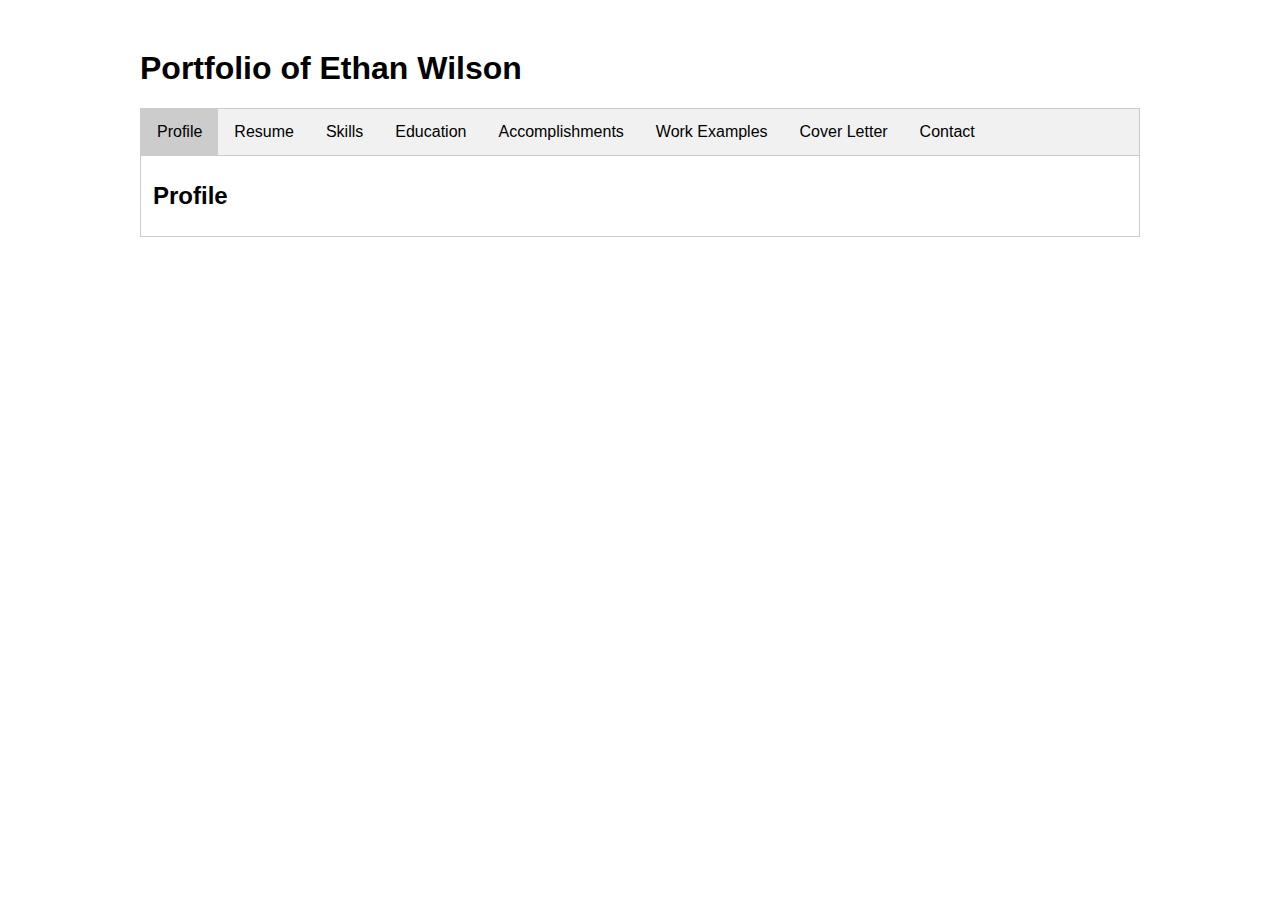
<file: index.html>
<!DOCTYPE html>
<html xmlns="http://www.w3.org/1999/xhtml" lang="en" xml:lang="en">
<head>
    <meta charset="utf-8">
    <meta http-equiv="X-UA-Compatible" content="IE=edge,chrome=1">
    <title>Ethan Wilson</title>
    <meta name="description" content="Your Description">
    <meta name="keywords" content="Your, Key, Words">
    <meta name="author" content="Your Name">
    <meta name="viewport" content="width=device-width, initial-scale=1">
    <link rel="stylesheet" href="assets/style/studentportfolio.css">
</head>

<body>
    <div id="container">
        <h1>Portfolio of Ethan Wilson</h1>

        <div class="tab">
            <button class="tablinks" onclick="openTab(event, 'Home')" id="defaultOpen">Profile</button>
            <button class="tablinks" onclick="openTab(event, 'Resume')">Resume</button>
            <button class="tablinks" onclick="openTab(event, 'Skills')">Skills</button>
            <button class="tablinks" onclick="openTab(event, 'Education')">Education</button>
            <button class="tablinks" onclick="openTab(event, 'Accomplishments')">Accomplishments</button>
            <button class="tablinks" onclick="openRedirect('workexamples.html')">Work Examples</button>
            <button class="tablinks" onclick="openTab(event, 'CoverLetter')">Cover Letter</button>
            <button class="tablinks" onclick="openTab(event, 'Contact')">Contact</button>
        </div>

        <!-- Begin Home Section -->
        <div id="Home" class="tabcontent">
              <h2>Profile</h2>
        </div>

        <!-- Begin Skills Section -->
        <div id="Skills" class="tabcontent">
            <h2>Skills</h2>
        </div>

        <div id="Education" class="tabcontent">
          <h2>Education</h2>
        </div>

        <div id="Accomplishments" class="tabcontent">
            <h2>Accomplishments</h2>
        </div>

        <!-- Begin Skills Section -->
        <div id="Resume" class="tabcontent">
            <h2>Resume</h2>
        </div>

        <div id="CoverLetter" class="tabcontent">
            <h2>Letter of Introduction</h2>
        </div>

        <div id="Contact" class="tabcontent">
            <h2>Contact Me</h2>
        </div>
</div>
<script type="text/javascript" src="assets/scripts/index.js"></script>
</body>
</html>
</file>
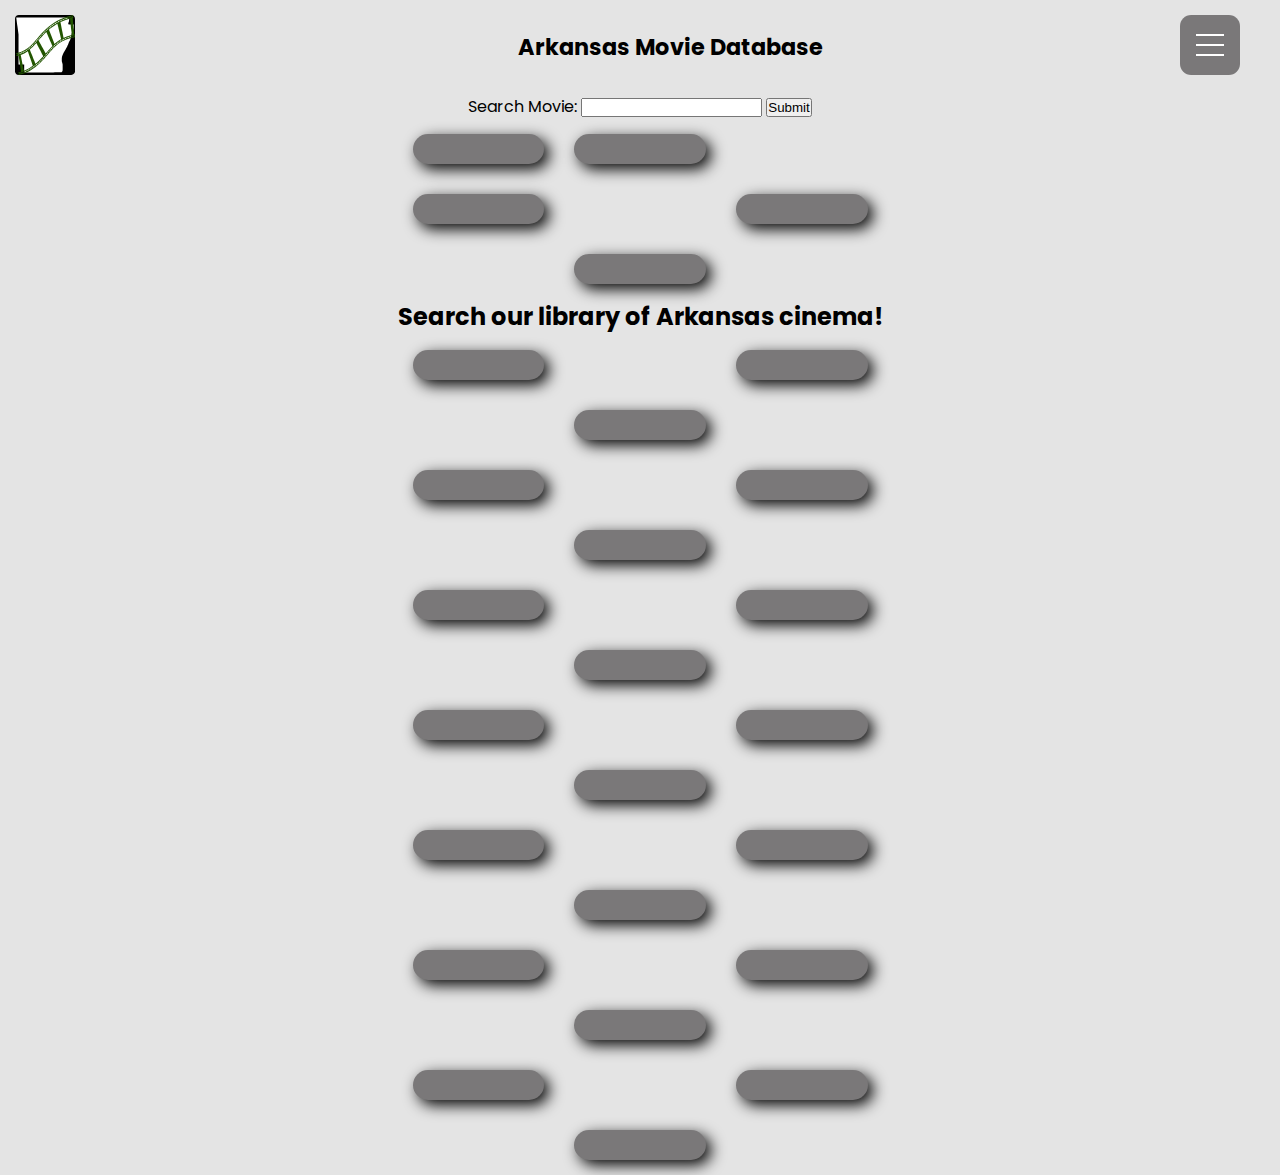
<file: capstone/index.html>
<!DOCTYPE html>
<html lang="en">
  <head>
    <meta charset="utf-8">
    <meta name="keywords" content="movie, database, arkansas, cinema">
    <meta name="description" content="Database of Arkansas Cinema">
    <meta name="author" content="Ethan Wilson">
    <meta name="viewport" content="width=device-width, initial-scale=1.0">
    <link rel="stylesheet" href="assets/style/style.css">
    <script src="assets/scripts/index.js"></script>
    <script src="https://ajax.googleapis.com/ajax/libs/jquery/3.4.1/jquery.min.js"></script>
    <title>experimental</title>
  </head>
  <body>
    <header>
      <a href="index.html"><img src="assets/images/logo.svg" alt="logo"></a>
      <h1>Arkansas Movie Database</h1>
      <!--  <a href="#"><img src="assets/images/hamburger.svg" alt="hamburger menu"></a> -->

      <div class="menu-wrap">
        <input type="checkbox" class="toggler">
        <div class="hamburger"><div></div></div>
        <div class="menu">
          <div>
            <div>
              <ul>
                <li><a href="index.html">Home</a></li>
                <li><a href="about.html">About</a></li>
                <li><a href="contact.html">Contact</a></li>
              </ul>
            </div>
          </div>
        </div>
      </div>


    </header>
    <div class="wrapper">
      <div id="search_area">
        <label for="search">Search Movie:</label>
        <input type="text" id="search" name="search" value="">
        <input type="button" onclick="search()" value="Submit">
      </div>
      <div id="results">
        <h2>Search our library of Arkansas cinema!</h2>
        <div id="url1"></div>
        <div id="title0"></div>
        <img id="image0">
        <div id="title1"></div>
        <img id="image1">
        <div id="title2"></div>
        <img id="image2">
        <div id="title3"></div>
        <img id="image3">
        <div id="title4"></div>
        <img id="image4">
        <div id="title5"></div>
        <img id="image5">
        <div id="title6"></div>
        <img id="image6">
        <div id="title7"></div>
        <img id="image7">
        <div id="title8"></div>
        <img id="image8">
        <div id="title9"></div>
        <img id="image9">
        <div id="title10"></div>
        <img id="image10">
        <div id="title11"></div>
        <img id="image11">
        <div id="title12"></div>
        <img id="image12">
        <div id="title13"></div>
        <img id="image13">
        <div id="title14"></div>
        <img id="image14">
        <div id="title15"></div>
        <img id="image15">
        <div id="title16"></div>
        <img id="image16">
        <div id="title17"></div>
        <img id="image17">
        <div id="title18"></div>
        <img id="image18">
        <div id="title19"></div>
        <img id="image19">
        <div id="title20"></div>
        <img id="image20">
        <div id="title21"></div>
        <img id="image21">
        <div id="title22"></div>
        <img id="image22">
        <div id="title23"></div>
        <img id="image23">
        <div id="title24"></div>
        <img id="image24">

      </div>
    </div>
  </body>
</html>
</file>
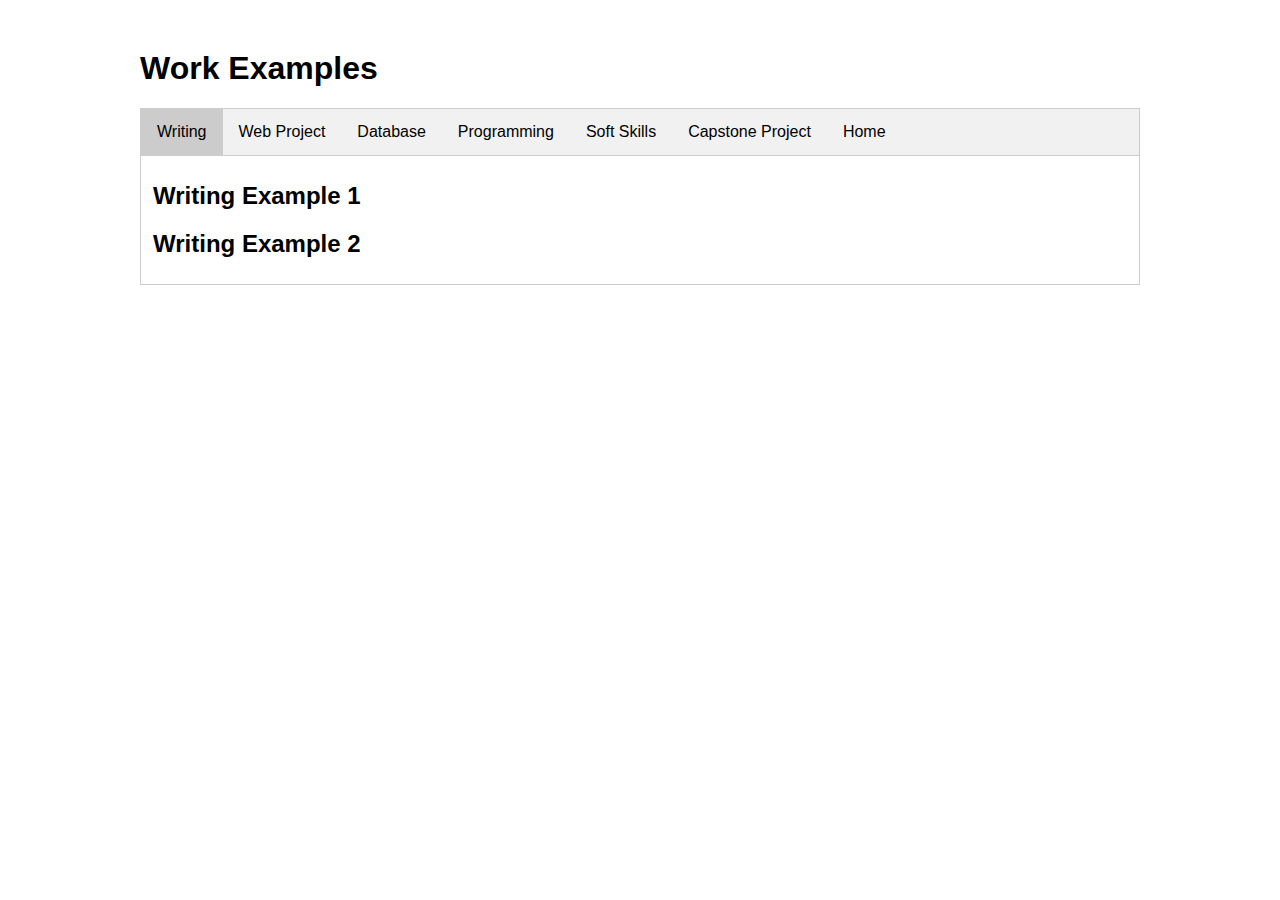
<file: workexamples.html>
<!DOCTYPE html>
<html xmlns="http://www.w3.org/1999/xhtml" lang="en" xml:lang="en">
<head>
    <meta charset="utf-8">
    <meta http-equiv="X-UA-Compatible" content="IE=edge,chrome=1">
    <title>Your Title</title>
    <meta name="description" content="Your Description">
    <meta name="keywords" content="Your, Key, Words">
    <meta name="author" content="Your Name">
    <meta name="viewport" content="width=device-width, initial-scale=1">
    <link rel="stylesheet" href="assets/style/studentportfolio.css">
</head>

<body>
    <div id="container">
        <h1>Work Examples</h1>

        <div class="tab">
            <button class="tablinks" onclick="openTab(event, 'Writing')" id="defaultOpen">Writing</button>
            <button class="tablinks" onclick="openTab(event, 'WebProject')">Web Project</button>
            <button class="tablinks" onclick="openTab(event, 'Database')">Database</button>
            <button class="tablinks" onclick="openTab(event, 'Programming')">Programming</button>
            <button class="tablinks" onclick="openTab(event, 'SoftSkills')">Soft Skills</button>
            <button class="tablinks" onclick="openRedirect('./capstone/capstone.html')">Capstone Project</button>
            <button class="tablinks" onclick="openRedirect('index.html')">Home</button>
        </div>

        <div id="Writing" class="tabcontent">
              <h2>Writing Example 1</h2>
              <h2>Writing Example 2</h2>
        </div>

        <div id="WebProject" class="tabcontent">
              <h2>Web Project 1</h2>
              <h2>Web Project 2</h2>
        </div>

        <div id="Database" class="tabcontent">
              <h2>Database Project 1</h2>
              <h2>Database Project 2</h2>
        </div>

        <div id="Programming" class="tabcontent">
              <h2>Programming Project 1</h2>
              <h2>Programming Project 2</h2>
        </div>

        <div id="SoftSkills" class="tabcontent">
              <h2>Soft Skills Project 1</h2>
        </div>

        <div id="Capstone" class="tabcontent">
              <h2>Capstone Project</h2>
        </div>

    </div>
<script type="text/javascript" src="assets/scripts/index.js"></script>
<script src="http://ajax.googleapis.com/ajax/libs/jquery/1.11.2/jquery.min.js"></script>
</body>
</html>
</file>
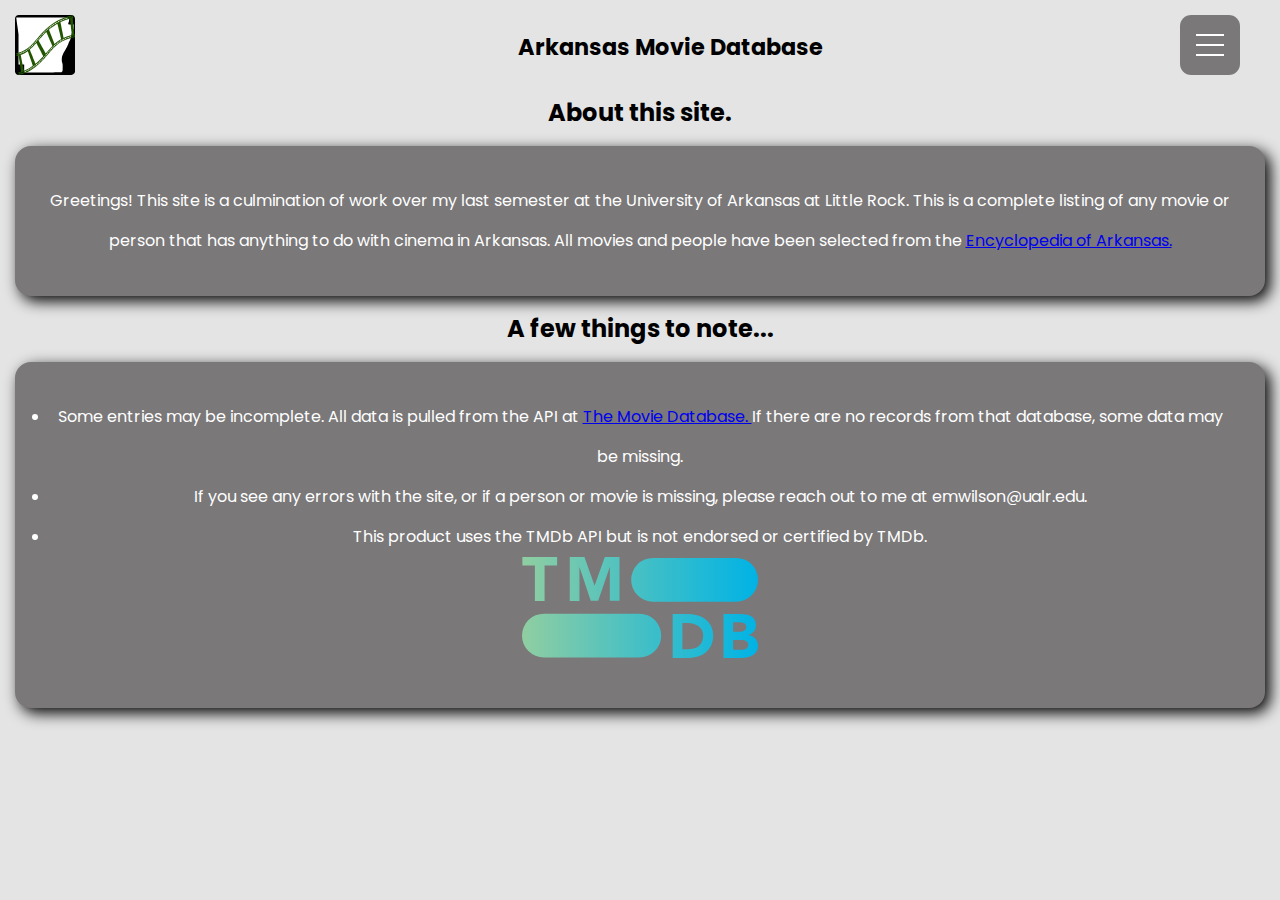
<file: capstone/about.html>
<!DOCTYPE html>
<html lang="en">
  <head>
    <meta charset="utf-8">
    <meta name="keywords" content="movie, database, arkansas, cinema">
    <meta name="description" content="Database of Arkansas Cinema">
    <meta name="author" content="Ethan Wilson">
    <meta name="viewport" content="width=device-width, initial-scale=1.0">
    <link rel="stylesheet" href="assets/style/style.css">
    <title>Arkansas Movie Database</title>
  </head>
  <body>

    <header>
      <a href="capstone.html"><img src="assets/images/logo.svg" alt="logo"></a>
      <h1>Arkansas Movie Database</h1>
      <div class="menu-wrap">
        <input type="checkbox" class="toggler">
        <div class="hamburger"><div></div></div>
        <div class="menu">
          <div>
            <div>
              <ul>
                <li><a href="capstone.html">All Movies</a></li>
                <li><a href="allActors.html">All Actors/Directors</a></li>
                <li><a href="about.html">About</a></li>
                <li><a href="../index.html">Back to Portfolio</a></li>
              </ul>
            </div>
          </div>
        </div>
      </div>
    </header>

    <div class="wrapper">
      <h2> About this site. </h2>
        <p id="aboutSection">
          Greetings! This site is a culmination of work over my last semester at
          the University of Arkansas at Little Rock. This is a complete listing
          of any movie or person that has anything to do with cinema in Arkansas.
          All movies and people have been selected from the <a href=
          "https://encyclopediaofarkansas.net/"> Encyclopedia of Arkansas. </a>
        </p>
      <h2> A few things to note... </h2>
          <ul id="aboutList">
            <li>Some entries may be incomplete. All data is pulled from the API at
              <a href="https://www.themoviedb.org/"> The Movie Database. </a>
              If there are no records from that database, some data may be missing.
            </li>
            <li>
              If you see any errors with the site, or if a person or movie is missing,
              please reach out to me at emwilson@ualr.edu.
            </li>
            <li id="attribution">
              <p>This product uses the TMDb API but is not endorsed or certified by TMDb.</p>
              <a href='https://www.themoviedb.org/'><img src=
              'assets/images/tmdb_logo.svg' alt='The Movie Database'></a>
            </li>
          </ul>
    </div>
  </body>
</html>
</file>
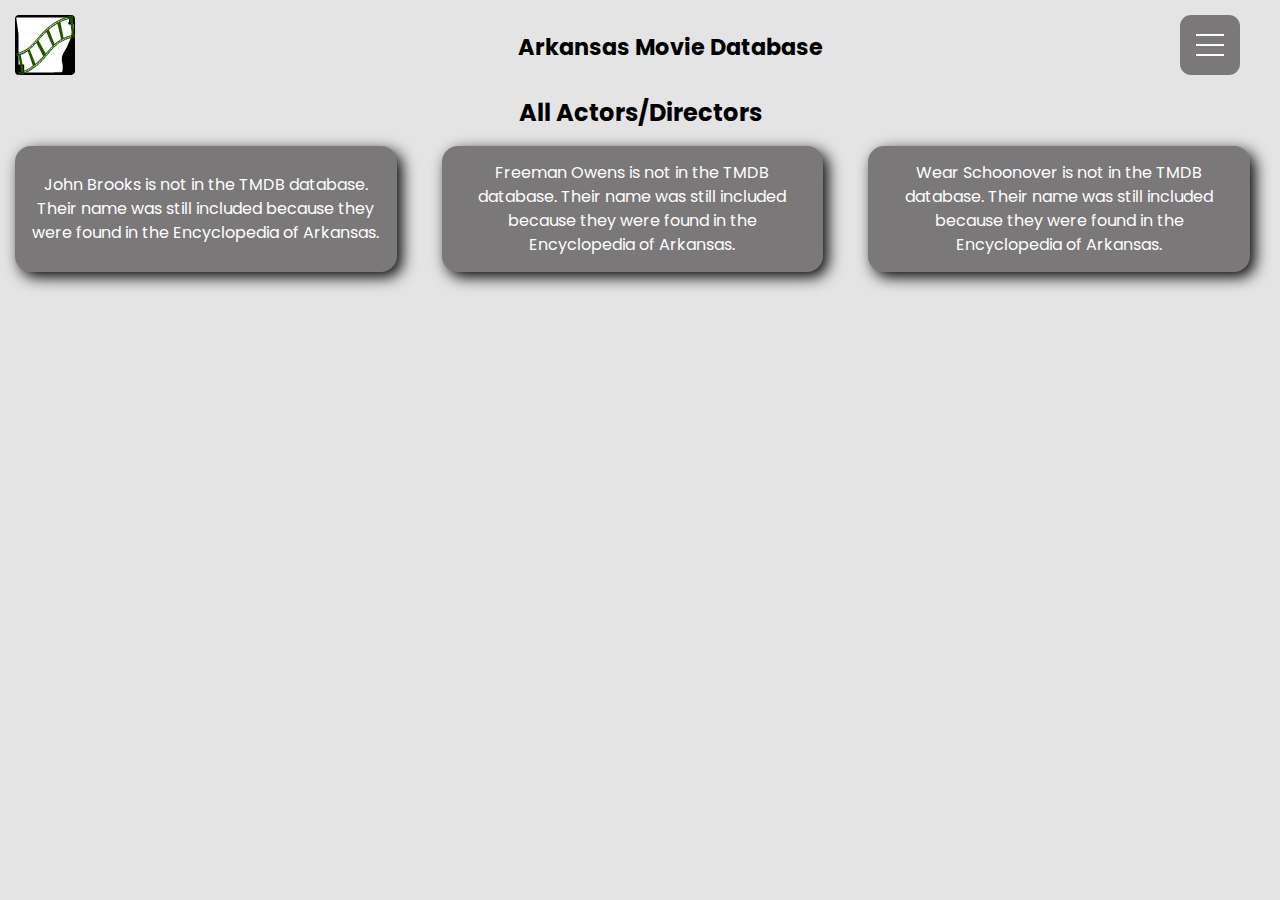
<file: capstone/allActors.html>
<!DOCTYPE html>
<html lang="en">
  <head>
    <meta charset="utf-8">
    <meta name="keywords" content="movie, database, arkansas, cinema">
    <meta name="description" content="Database of Arkansas Cinema">
    <meta name="author" content="Ethan Wilson">
    <meta name="viewport" content="width=device-width, initial-scale=1.0">
    <link rel="stylesheet" href="assets/style/style.css">
    <script src="assets/scripts/allActors.js" defer></script>
    <title>Arkansas Movie Database</title>
  </head>
  <body>

    <header>
      <a href="capstone.html"><img src="assets/images/logo.svg" alt="logo"></a>
      <h1>Arkansas Movie Database</h1>
      <div class="menu-wrap">
        <input type="checkbox" class="toggler">
        <div class="hamburger"><div></div></div>
        <div class="menu">
          <div>
            <div>
              <ul>
                <li><a href="capstone.html">All Movies</a></li>
                <li><a href="allActors.html">All Actors/Directors</a></li>
                <li><a href="about.html">About</a></li>
                <li><a href="../index.html">Back to Portfolio</a></li>
              </ul>
            </div>
          </div>
        </div>
      </div>
    </header>

    <div class="wrapper">
      <h2> All Actors/Directors </h2>
      <div id="allActorsList"></div>
    </div>
  </body>
</html>
</file>
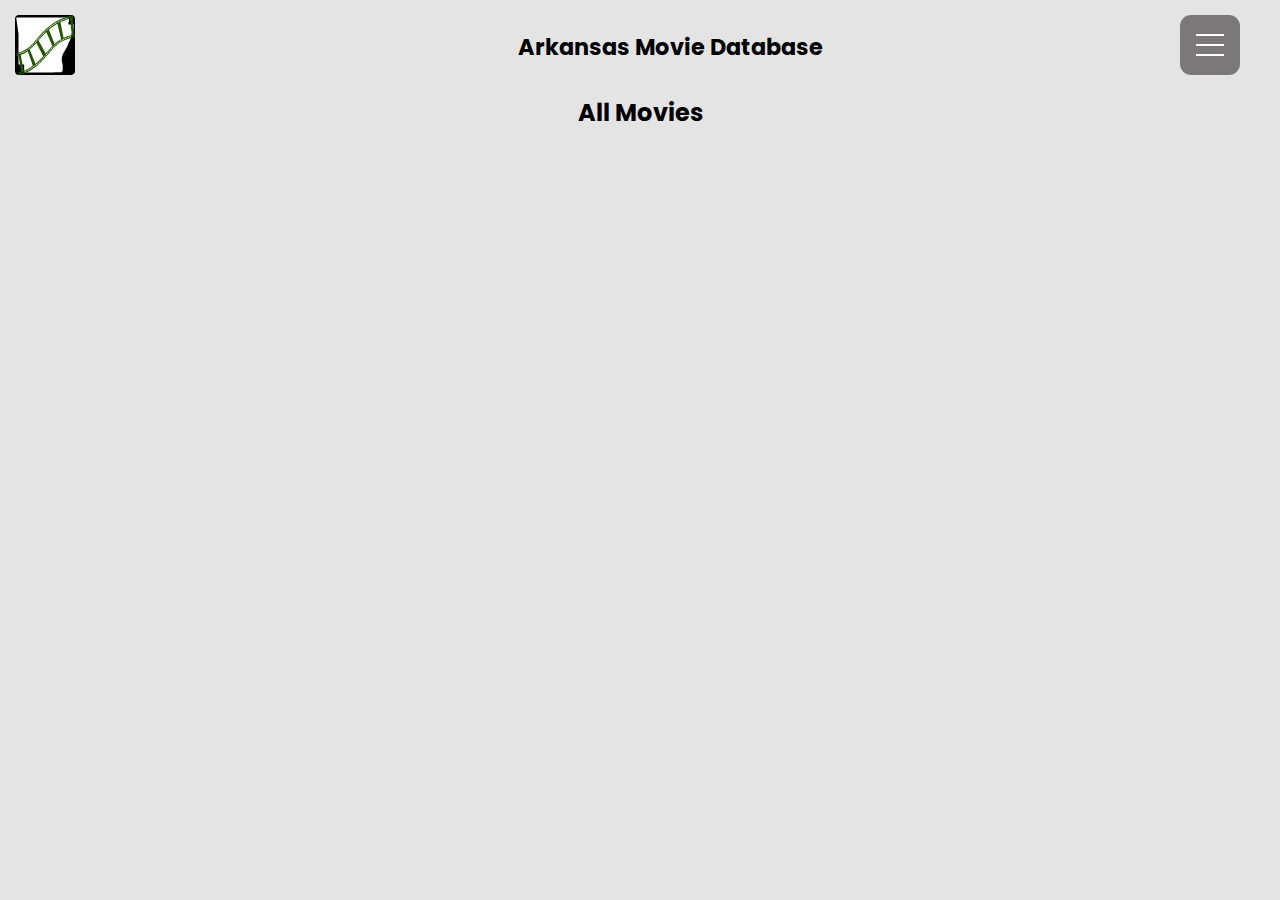
<file: capstone/capstone.html>
<!DOCTYPE html>
<html lang="en">
  <head>
    <meta charset="utf-8">
    <meta name="keywords" content="movie, database, arkansas, cinema">
    <meta name="description" content="Database of Arkansas Cinema">
    <meta name="author" content="Ethan Wilson">
    <meta name="viewport" content="width=device-width, initial-scale=1.0">
    <link rel="stylesheet" href="assets/style/style.css">
    <script src="assets/scripts/index.js" defer></script>
    <title>Arkansas Movie Database</title>
  </head>
  <body>

    <header>
      <a href="capstone.html"><img src="assets/images/logo.svg" alt="logo"></a>
      <h1>Arkansas Movie Database</h1>
      <div class="menu-wrap">
        <input type="checkbox" class="toggler">
        <div class="hamburger"><div></div></div>
        <div class="menu">
          <div>
            <div>
              <ul>
                <li><a href="capstone.html">All Movies</a></li>
                <li><a href="allActors.html">All Actors/Directors</a></li>
                <li><a href="about.html">About</a></li>
                <li><a href="../index.html">Back to Portfolio</a></li>
              </ul>
            </div>
          </div>
        </div>
      </div>
    </header>

    <div class="wrapper">
      <h2> All Movies </h2>
      <div id="allMoviesList"></div>
    </div>
  </body>
</html>
</file>
<file: assets/style/studentportfolio.css>
/*  body */
	
body {
	font-family: "Trebuchet MS", Arial, Helvetica, sans-serif;
	/*background-color: #666;*/
	}

#container {
	width: 1000px;
	margin-right: auto;
	margin-left: auto;
	margin-top: 50px;
	margin-bottom: 50px;
}

p {
	margin-bottom: 20px;
	}

.listmargin  {
	margin-bottom: 20px;
}	

.img-style-1 {
	float: left;
	margin-right: 10px;
    margin-bottom: 10px;
	padding: 5px;
	border: 1px solid #CCC;
}	
	
/* tutorial styles */

/* tabs */

/* Style the tab */
.tab {
    overflow: hidden;
    border: 1px solid #ccc;
    background-color: #f1f1f1;
}

/* Style the buttons inside the tab */
.tab button {
    background-color: inherit;
    float: left;
    border: none;
    outline: none;
    cursor: pointer;
    padding: 14px 16px;
    transition: 0.3s;
    font-size: 16px;
}

/* Change background color of buttons on hover */
.tab button:hover {
    background-color: #ddd;
}

/* Create an active/current tablink class */
.tab button.active {
    background-color: #ccc;
}

/* Style the tab content */
.tabcontent {
    display: none;
    padding: 6px 12px;
    border: 1px solid #ccc;
    border-top: none;
}

.tabcontent {
    animation: fadeEffect 1s; /* Fading effect takes 1 second */
}

/* Go from zero to full opacity */
@keyframes fadeEffect {
    from {opacity: 0;}
    to {opacity: 1;}
}
</file>
<file: capstone/assets/style/style.css>
@import url('https://fonts.googleapis.com/css2?family=Poppins:wght@400;600&display=swap');

:root {
  --cardColor: #7A7879;
}

* {
  margin: 0;
  padding: 0;
  box-sizing: border-box;
}

body {
  font-family: 'Poppins', sans-serif;
  line-height: 1.5;
  background-color: #e4e4e4;
}

h2 {
  text-align: center;
  grid-column: 1 / 4;
  grid-row: 4 / 5;
}

.wrapper {
  display: flex;
  flex-direction: column;
  justify-content: space-around;
  align-items: center;
}

header {
  display: flex;
  justify-content: flex-start;
  align-items: center;
  max-height: 80px;
  margin: 15px;
  color: black;
  font-size: 0.7rem;
  text-align: center;
}

header > h1 {
  margin: auto;
}

header > a > img {
  max-width: 60px;
  max-height: 60px;
}

#results {
  display: grid;
  justify-content: space-around;
  align-content: space-around;
  grid-template-columns: auto auto auto;
  grid-template-rows: auto auto auto auto auto;
}

#actorBanner, #titleBanner, #actorBannerNoImage, #titleBannerNoImage {
  grid-row: 1 / 3;
  grid-column: 1 / 2;
}

#birthday {
  grid-column: 2 / 4;
  grid-row: 1 / 2;
}

#deathday {
  grid-column: 2 / 4;
  grid-row: 2 / 3;
}

#bio, #runtime {
  grid-column: 1 / 4;
  grid-row: 3 / 4;
}

#overview {
  grid-column: 2 / 4;
  grid-row: 1 / 3;
}

#results > div {
  text-align: center;
  background: var(--cardColor);
  color: white;
  border-radius: 1em;
  margin: 15px;
  padding: 15px;
  display: flex;
  flex-direction: column;
  justify-content: center;
  box-shadow: 5px 5px 15px black;
}

#allMoviesList {
  display: grid;
  grid-gap: 15px;
  text-align: center;
  grid-template-columns: auto auto auto auto;
}

#allMoviesList > div {
  box-shadow: 5px 5px 15px black;
}

#allActorsList {
  display: grid;
  grid-gap: 15px;
  text-align: center;
  grid-template-columns: auto auto auto auto;
}

#allActorsList > div {
  box-shadow: 5px 5px 15px black;
}

#castList {
  list-style-type: none;
  display: grid;
  text-align: center;
  grid-template-columns: 1fr 1fr 1fr 1fr;
  grid-column: 1 / 4;
  grid-row: 5 / 6;
}

#credits_list {
  list-style-type: none;
  display: grid;
  text-align: center;
  grid-template-columns: 1fr 1fr 1fr 1fr;
  grid-column: 1 / 4;
  grid-row: 5 / 6;
}

#credits_list > li {
  box-shadow: 5px 5px 15px black;
}

#actorBanner > a > img {
  max-width: 100%;
}

#titleBanner > a > img {
  max-width: 100%;
}

#aboutSection, #aboutList {
  text-align: center;
  background: var(--cardColor);
  color: white;
  border-radius: 1em;
  margin: 15px;
  padding: 35px;
  box-shadow: 5px 5px 15px black;
  line-height: 2.5rem;
}

#attribution {
  
}

#attribution > a > img {
  max-width: 20%;
}

.castMember {
  color: white;
  border-radius: 1em;
  background: var(--cardColor);
  padding: 15px;
  margin: 15px;
  display: flex;
  flex-direction: column;
  justify-content: space-around;
  align-items: center;
  text-align: center;
  box-shadow: 5px 5px 15px black;
}

.castMember > a > img {
  max-width: 100%;
  border-radius: 0.5em;
}

.resultBanner {
  display: flex;
  flex-direction: column;
  background: var(--cardColor);
  color: white;
  border-radius: 1em;
  margin: 15px;
  padding: 15px;
  text-align: center;
}

.resultBanner > a > img{
  max-width: 100%;
  border-radius: 0.5em;
}

.resultNoImage {
  background: var(--cardColor);
  color: white;
  border-radius: 1em;
  margin: 15px;
  padding: 15px;
  text-align: center;
  display: flex;
  flex-direction: column;
  justify-content: space-around;
  align-items: center;
}

.resultNoImage > a {
  color: white;
  text-decoration: none;
}

.menu-wrap {
  position: fixed;
  top: 15px;
  right: 100px;
  z-index: 1;
}

.menu-wrap .toggler{
  position: absolute;
  cursor: pointer;
  width: 50px;
  height: 50px;
  z-index: 2;
  opacity: 0;
}

.menu-wrap .hamburger {
  position: absolute;
  width: 60px;
  height: 60px;
  padding: 1rem;
  display: flex;
  background: var(--cardColor);
  border-radius: 1em;
  align-items: center;
  justify-content: center;
  z-index: 1;
}

.menu-wrap .hamburger > div {
  position: relative;
  flex: none;
  width: 100%;
  height: 2px;
  background: white;
  display: flex;
  align-items: center;
  justify-content: center;
  transition: all 0.4s ease;
}

.menu-wrap .hamburger > div::before,
.menu-wrap .hamburger > div::after {
  content: '';
  position: absolute;
  z-index: 1;
  top: -10px;
  width: 100%;
  height: 2px;
  background: inherit;
}

.menu-wrap .hamburger > div::after {
  top: 10px;
}

.menu-wrap .toggler:checked + .hamburger > div {
  transform: rotate(135deg);
}

.menu-wrap .toggler:checked + .hamburger > div:before,
.menu-wrap .toggler:checked + .hamburger > div:after {
  top: 0;
  transform: rotate(90deg);
}

.menu-wrap .toggler:checked:hover + .hamburger > div {
  transform: rotate(225deg);
}

.menu-wrap .toggler:checked ~ .menu {
  visibility: visible;
}

.menu-wrap .toggler:checked ~ .menu > div {
  transform: scale(1);
  transition-duration: 0.75s;
}

.menu-wrap .toggler:checked ~ .menu > div > div {
  opacity: 1;
  transition: opacity 0.4s ease 0.4s;
}

.menu-wrap .menu {
  position: fixed;
  top: 0;
  left: 0;
  width: 100%;
  height: 100%;
  visibility: hidden;
  overflow: hidden;
  display: flex;
  align-items: center;
  justify-content: center;
}

.menu-wrap .menu > div {
  background: var(--cardColor);
  border-radius: 50%;
  width: 300vw;
  height: 300vw;
  display: flex;
  flex: none;
  align-items: center;
  justify-content: center;
  transform: scale(0);
  transition: all 0.4s ease;
}

.menu-wrap .menu > div > div {
  text-align: center;
  max-width: 90vw;
  max-height: 100vh;
  opacity: 0;
  transition: opacity 0.4s ease;
}

.menu-wrap .menu > div > div > ul > li {
  list-style: none;
  color: white;
  font-size: 1.5rem;
  padding: 1rem;
}

.menu-wrap .menu > div > div > ul > li > a {
  color: inherit;
  text-decoration: none;
  transition: color 0.4s ease;
}



@media all and (max-width: 768px) {
  header > h1 {
    position: absolute;
    width: 1px;
    height: 1px;
    padding: 0;
    margin: -1px;
    overflow: hidden;
    clip: rect(0,0,0,0);
    border: 0;
  }

  #allMoviesList {
    grid-template-columns: auto auto;
  }

  #allActorsList {
    grid-template-columns: auto auto;
  }

  #castList {
    grid-template-columns: auto auto;
  }

  #credits_list {
    grid-template-columns: auto auto;
  }

  #results {
    display: flex;
    flex-direction: column;
    justify-content: space-around;
    align-items: center;
  }

}

@media all and (max-width: 400px) {
  #allMoviesList {
    grid-template-columns: auto;
  }

  #allActorsList {
    grid-template-columns: auto;
  }

  #castList {
    grid-template-columns: auto;
  }

  #credits_list {
    grid-template-columns: auto;
  }

  #results {
    display: flex;
    flex-direction: column;
    justify-content: space-around;
    align-items: center;
  }
}
</file>
